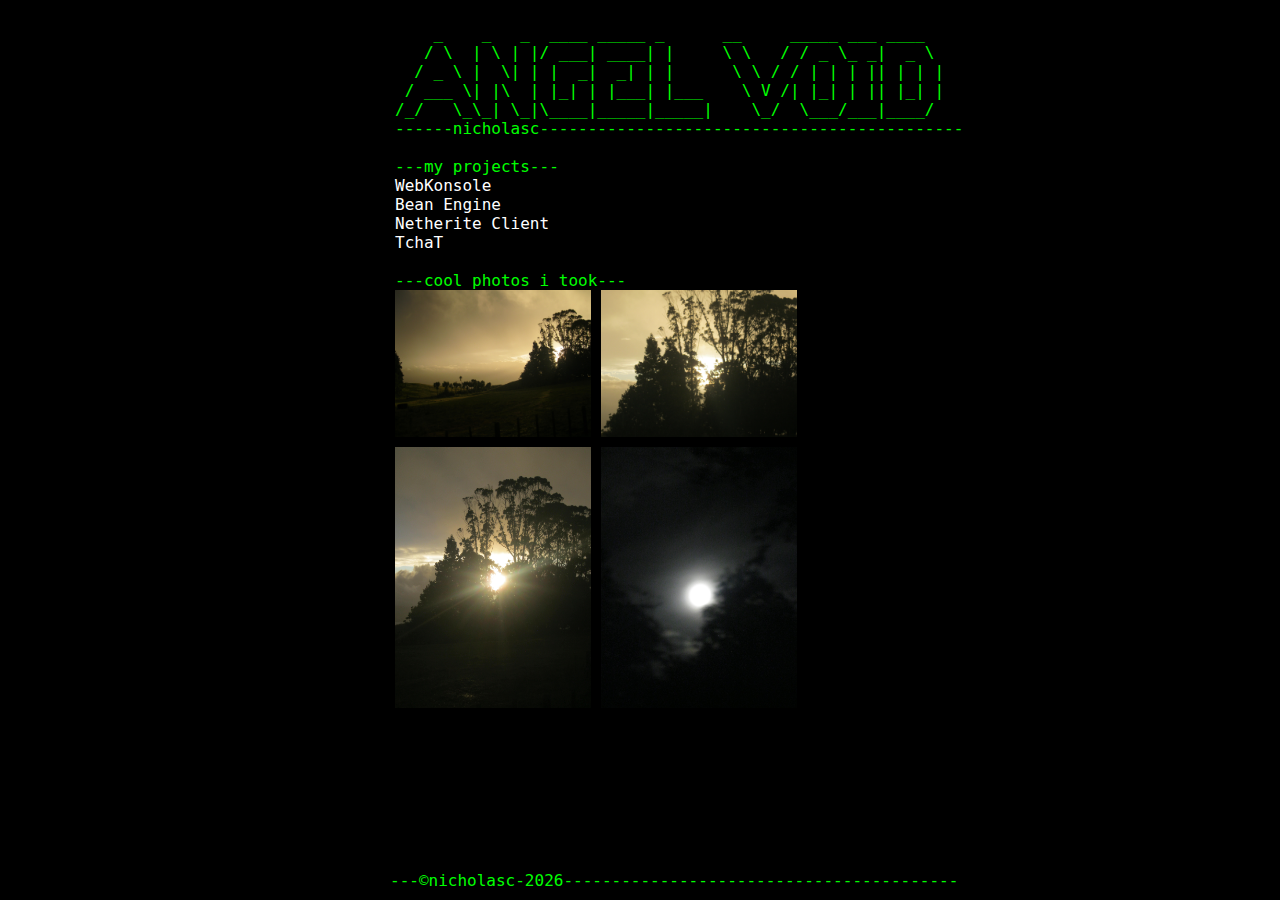
<file: index.html>
<!DOCTYPE html>
<html lang="en">
<head>
<meta charset="UTF-8">
<meta name="viewport" content="width=device-width, initial-scale=1.0">
<title>void angel</title>

<meta name="description" content="void angel dev">
<meta name="keywords" content="nicholasc, void angel, dev">
<meta name="author" content="NicholasC">

<meta property="og:title" content="void angel">
<meta property="og:description" content="void angel dev">
<meta property="og:image" content="https://voidangel.dev/favicon.ico">
<meta property="og:url" content="https://voidangel.dev">
<meta property="og:type" content="website">

<style>
body {
    margin: 0;
    background: black;
    display: flex;
    justify-content: center;
}
.wrapper {
    width: 90vw;
    max-width: 500px;
    font-family: monospace;
    white-space: pre;
    color: lime;
    font-size: clamp(2px, 2vw, 16px);
    min-height: 100vh;
    display: flex;
    flex-direction: column;
}
.terminal {
    padding: 5px;
    flex: 1;
}
.copyright {
    margin-top: auto;
    margin-bottom: 10px;
}
.photos {
    display: flex;
    gap: 10px;
    flex-wrap: wrap;
}
.photos img {
    flex: 1;
    max-width: 40%;
    height: auto;
}
.list a {
    text-decoration: none;
    color: white;
    background: black;
}
.list a:hover {
    color: black;
    background: white;
}
.list {
    margin: 0;
}
</style>
</head>
<body>
<div class="wrapper">
    <div class="terminal">
    _    _   _  ____ _____ _      __     _____ ___ ____  
   / \  | \ | |/ ___| ____| |     \ \   / / _ \_ _|  _ \ 
  / _ \ |  \| | |  _|  _| | |      \ \ / / | | | || | | |
 / ___ \| |\  | |_| | |___| |___    \ V /| |_| | || |_| |
/_/   \_\_| \_|\____|_____|_____|    \_/  \___/___|____/ 
------nicholasc--------------------------------------------

---my projects---
<div class="list"><a href="https://github.com/NicholasC2/WebKonsole">WebKonsole</a>
<a href="https://github.com/NicholasC2/Bean-Engine">Bean Engine</a>
<a href="https://github.com/NicholasC2/Netherite-Client">Netherite Client</a>
<a href="https://github.com/NicholasC2/TchaT">TchaT</a>
</div>
---cool photos i took---
<div class="photos"><img src="./IMG_0238.JPG">
<img src="./IMG_0244.JPG">
<img src="./IMG_0258.JPG">
<img src="./IMG_0268.JPG">
</div>
    </div>
    
<div class="copyright">
---©nicholasc-2026-----------------------------------------
</div>

</div>
</body>
</html>
</file>
